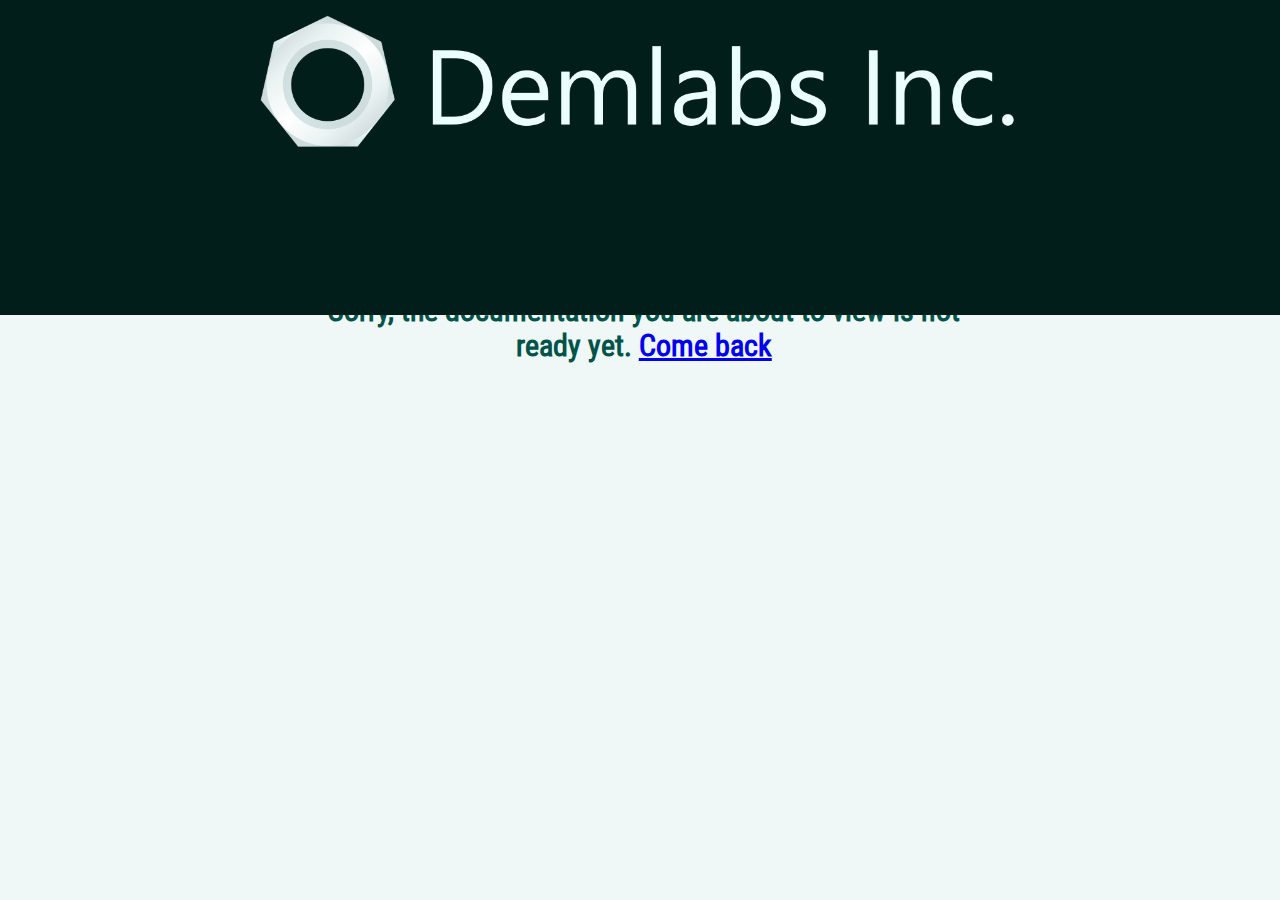
<file: err.html>
<html>
	<head>
		<title>Dap-Doc</title>
		<link rel="stylesheet" href="css/style.css">
	</head>
	<body>
		<div style="display: block;">
			<div id="head">
				<img src="images/DemlabsLogo.png">
			</div>
		</div>
		<div class="container">
			<div class="content">
				<h2 class="main">
					Sorry, the documentation you are about to view is not ready yet. <a href="index.html">Come back</a>
				</h2>
			</div>
		</div>
	</body>
</html>
</file>
<file: css/style.css>
@font-face {
	font-family: 'Roboto Condensed';
	src: url('../fonts/RobotoCondensed-Regular.ttf');
}
@font-face {
	font-family: 'Robot Regular';
	src: url('../fonts/Robot-Regular.ttf');
}
@font-face {
	font-family: 'Robot Light';
	src: url('../fonts/Robot-Light.ttf');
}

body {
	background-color: #eff7f7;
}

.container {
	margin-left: 20%;
	margin-right: 20%;
	box-sizing: border-box;
}
#head {
	background-color: #021e1b;
	text-align: center;
	background-repeat: no-repeat;
	background-size: contain;
	background-position-x: 45%;
	height: 35%;
	width: auto;
	position: fixed;
	top: 0;
	left: 0;
	right: 0;
	z-index: 1030;
}
#head img{
	/*margin-top:3%;*/
	width: auto;
	height: 161px;
	/*width: 400px;
	height: auto;*/
}
.content {
	margin-top:35%;
	display: block;
	padding-left:1%;
	padding-top:3px;
	padding-bottom:3px;
}

.row{
	display: -ms-flexbox;
	display: flex;
	-ms-flex-wrap: wrap;
	flex-wrap: wrap;
	margin-right: -15px;
	margin-left: -15px;
}

.col {
	-ms-flex: 0 0 50%;
	flex: 0 0 50%;
	max-width: 45%;
	background-color: #ffffff;
	color: #242424;
	margin: 7px;
	padding: 5px;
	-webkit-box-shadow: 0 3px 7px 1px rgba(0,38,38,.06);
	-moz-box-shadow: 0 3px 7px 1px rgba(0,38,38,.06);
	box-shadow: 0 3px 7px 1px rgba(0,38,38,.06);
}

.col .description {
	min-height: 100px;
	font-family: 'Robot Light';
	font-weight: light;
	font-size: 18px;
	color: #021e1b;
}
.col .updated {
	font-family: "Roboto Regular";
	font-size: 14px;
	color: #9ba1a0;
}

.col a {
	display: block;
	text-decoration: none;
	outline: none;
	color: #005348;
	font-family: 'Roboto Condensed';
	font-weight: bold;
	font-size: 18pt;
	margin-bottom: 10pt;
}

.main {
	font-family: 'Roboto Condensed';
	font-size: 30px;
	margin-left: 5%;
	margin-right: 5%;
	text-align: center;
	color: #005348;
	margin-bottom:5%;
}
</file>
